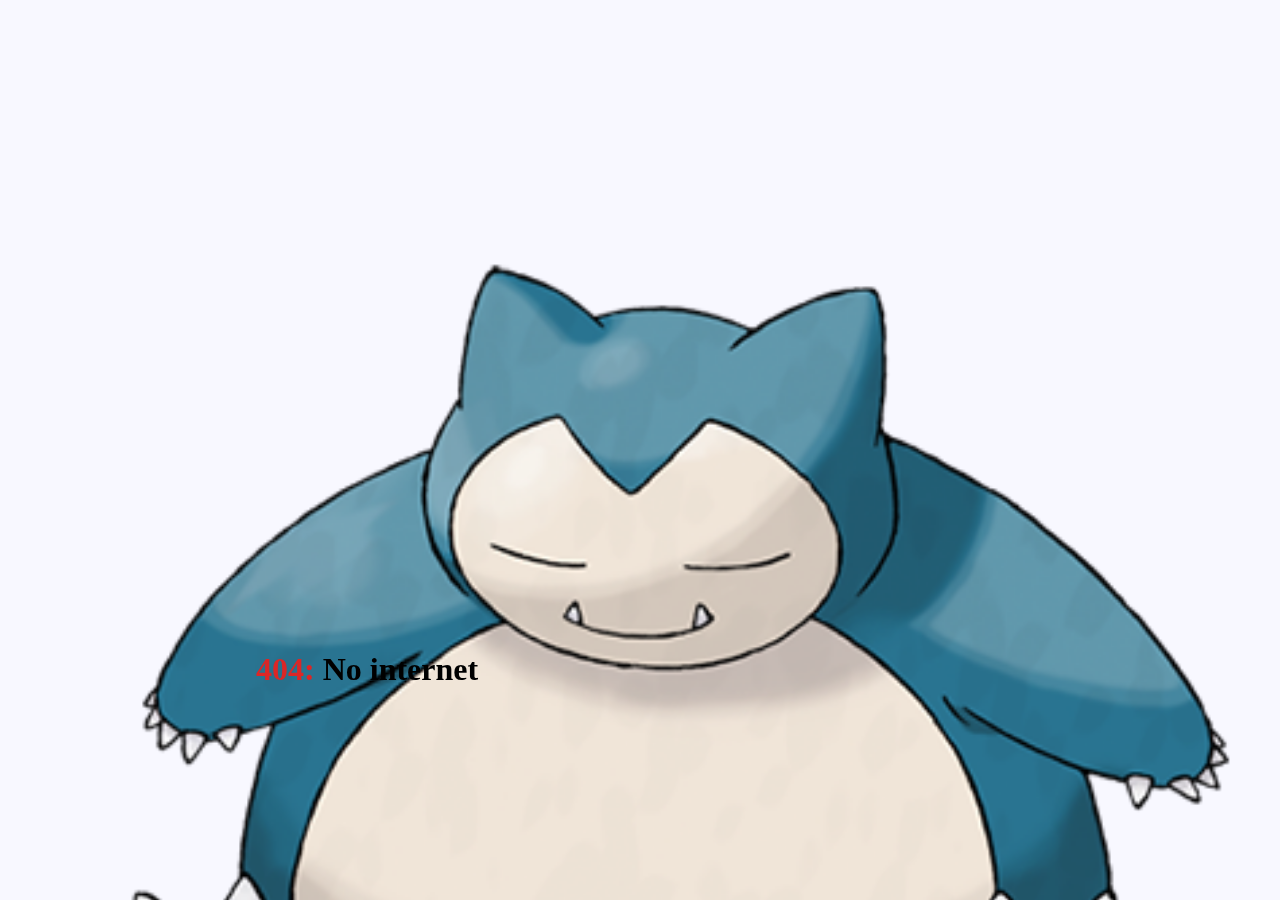
<file: view/offline.html>
<!DOCTYPE html>
<html lang="nl">
<head>
    <!-- Vereiste meta tags -->
    <meta charset="utf-8">
    <meta name="viewport" content="width=device-width, initial-scale=1">
    <title>Unable to connect to the internet</title>

    <!-- Material.io bestanden (CSS & Font/icons)-->
    <!-- Uitleg werking componenents: https://material.io/components?platform=web -->
    <!-- Demo van components:         https://material-components.github.io/material-components-web-catalog/#/ -->
    <!-- Demo en uitleg icons:        https://fonts.google.com/icons?selected=Material+Icons -->
    <link rel="stylesheet" href="style.css">
    <style>
        .pokemon {
            width: 100%;
            position: fixed;
            top: 10%;
        }
        h1 {
            position: fixed;
            top: 70%;
            left: 20%;
            color: black;
        }
        red {
            color: rgb(220 38 38 / var(--tw-text-opacity, 1));
        }
    </style>
</head>
<body>
 <!-- HTML web-elementen -->   

 

  <img class="pokemon" src="images/offline.png" alt="Image of a pokemon">
  <h1><red>404:</red> No internet</h1>
</body>
</html>
</file>
<file: view/style.css>
:root {
  --mdc-theme-primary: white;
  --mdc-theme-accent: ghostwhite;
  --mdc-text-color: rgb(220 38 38 / var(--tw-text-opacity, 1));
}

.mdc-top-app-bar {
  background-color: var(--mdc-theme-primary);
  border-bottom: 1px  solid var(--mdc-theme-accent);
  margin-bottom: 5px;
}

html {
  background-color: var(--mdc-theme-accent);
}

#results {
    display: flex;               
    flex-wrap: wrap;          
    gap: 0;                      
    margin: 0;
    padding: 0;
    z-index: 11000000000;
    position: fixed;
    top: 56px;
    width: 100%;
  }
  
.searchCards {
    padding: 10px;                  
    border-radius: 0;            
    width: 100%;             
    display: inline-flex;
    justify-content: flex-start;
    align-items: flex-start;
    text-decoration: none;       
    color: black;   
}

  .sheet {
    position: fixed;          
    bottom: 0px;
    left: 0;
    width: 100vw;
    min-height: calc(100vh - 56px);           
    background-color: var(--mdc-theme-accent);
    transform: translateY(-100%);  
    transition: transform 0.3s ease-in-out;
    z-index: 1000;            
    display: flex;
    flex-direction: column;
    justify-content: center;
    align-items: center;
    font-family: monospace;
  }
  
  .sheet-out-of-view {
    transform: translateY(-110%);
  }
  
  .sheet:not(.sheet-out-of-view) {
    transform: translateY(0);       
  }
  
  .pokemonMainImg {
    width: 70%;
    max-height: 50%;
    background-color: var(--mdc-text-color);
    border-radius: 50%;
  }

  .pokemon-name {
    font-family: 'Pokemon Solid';
    font-size: 300%;
  }

  .sheet-favorites {
    position: fixed;          
    top: 56px;
    left: 0;
    width: 100vw;
    height: calc(100vh - 56px);           
    background-color: var(--mdc-theme-accent);
    transform: translateY(-100%);  
    transition: transform 0.3s ease-in-out;
    z-index: 1000;            
    overflow-y: auto;
  }

  .sheet-types {
    position: fixed;          
    top: 56px;
    left: 0;
    width: 100vw;
    height: calc(100vh - 56px);           
    background-color: var(--mdc-theme-accent);
    transform: translateY(-100%);  
    transition: transform 0.3s ease-in-out;
    z-index: 1000;            
    overflow-y: auto;
  }

  .sheet-out-of-view-favorites {
    transform: translateY(-110%);
  }
  
  .sheet-favorites:not(.sheet-out-of-view-favorites) {
    transform: translateY(0);       
  }

  .sheet-out-of-view-types {
    transform: translateY(-110%);
  }
  
  .sheet-types:not(.sheet-out-of-view-types) {
    transform: translateY(0);       
  }

  .mdc-image-list--masonry,
  .my-masonry-favorites-image-list {
    column-count: 2;
    gap: 1em;
  }

  
  
  .tab-bar-bottom-custom {
    position: relative;
    bottom: 0;
    width: 100%;
    background-color: var(--mdc-theme-primary);
    display: flex;
    justify-content: space-around;
  }

  .tab-bar-bottom-custom-section {
    position: fixed;
    bottom: 0;
    left: 0;
    width: 100%;
    background-color: var(--mdc-theme-primary);
    
  }

.no-scroll {
  overflow: hidden;
}

.disabled-button {
  opacity: 0.5;
  color: lightgray !important;
  pointer-events: none;
  cursor: default;
}

.hidden {
  display: none;
}

.sheet-hamburger-menu {
  position: fixed;          
  top: 56px;
  left: 0;
  width: 100vw;
  height: calc(40vh - 56px);           
  background-color: #ffffff;
  transform: translateY(-100%);  
  transition: transform 0.3s ease-in-out;
  z-index: 20000000;            
  overflow-y: auto;
  color: black;
  display: flex;
  flex-wrap: wrap;
  justify-content: center;
  align-items: center;
}

.sheet-hamburger-menu:not(.sheet-out-of-view-hamburger) {
  transform: translateY(0);       
}

.sheet-out-of-view-hamburger {
  transform: translateY(-130%);
}

.mdc-top-app-bar__title {
  color:  var(--mdc-text-color) !important;
  padding-left: 0px !important;
}


button {
  color: black !important;
}

li {
  background-color: #fffeff;
  border: 1px  solid black;
  margin-bottom: 1em;
  display: flex;
}

.mdc-tab-bar {
  background-color: var(--mdc-theme-primary) !important;
}

footer .mdc-tab__icon {
  color: black !important;
}

.button-menu {
  background-color: var(--mdc-theme-primary) !important;
  color: var(--mdc-text-color) !important;
  border: 2px solid var(--mdc-text-color);
  border-radius: 10px;
  width: 80%;
  height: 25%;
  font-size: large;
  cursor: pointer;
}

#typeResultsContainer {
  display: flex;
  flex-wrap: wrap;
  justify-content: center;
  gap: 10px;
  padding: 1rem;
}

.typeCards {
  width: 40%;
  border: 2px solid var(--mdc-text-color);
  border-radius: 10px;
  font-size: larger;
  cursor: pointer;
  display: flex;
  justify-content: center;
  text-align: center;
  font-weight: bold;
  background-color: #dd5656;
  transition: transform 0.2s, box-shadow 0.2s;
  padding-top: 10px;
  padding-bottom: 10px;
}

.mdc-text-field--no-label {
  height: 30px;
  width: 130px;
}

.pokemon-data {
  position: fixed;
  bottom: 11%;
}
</file>
